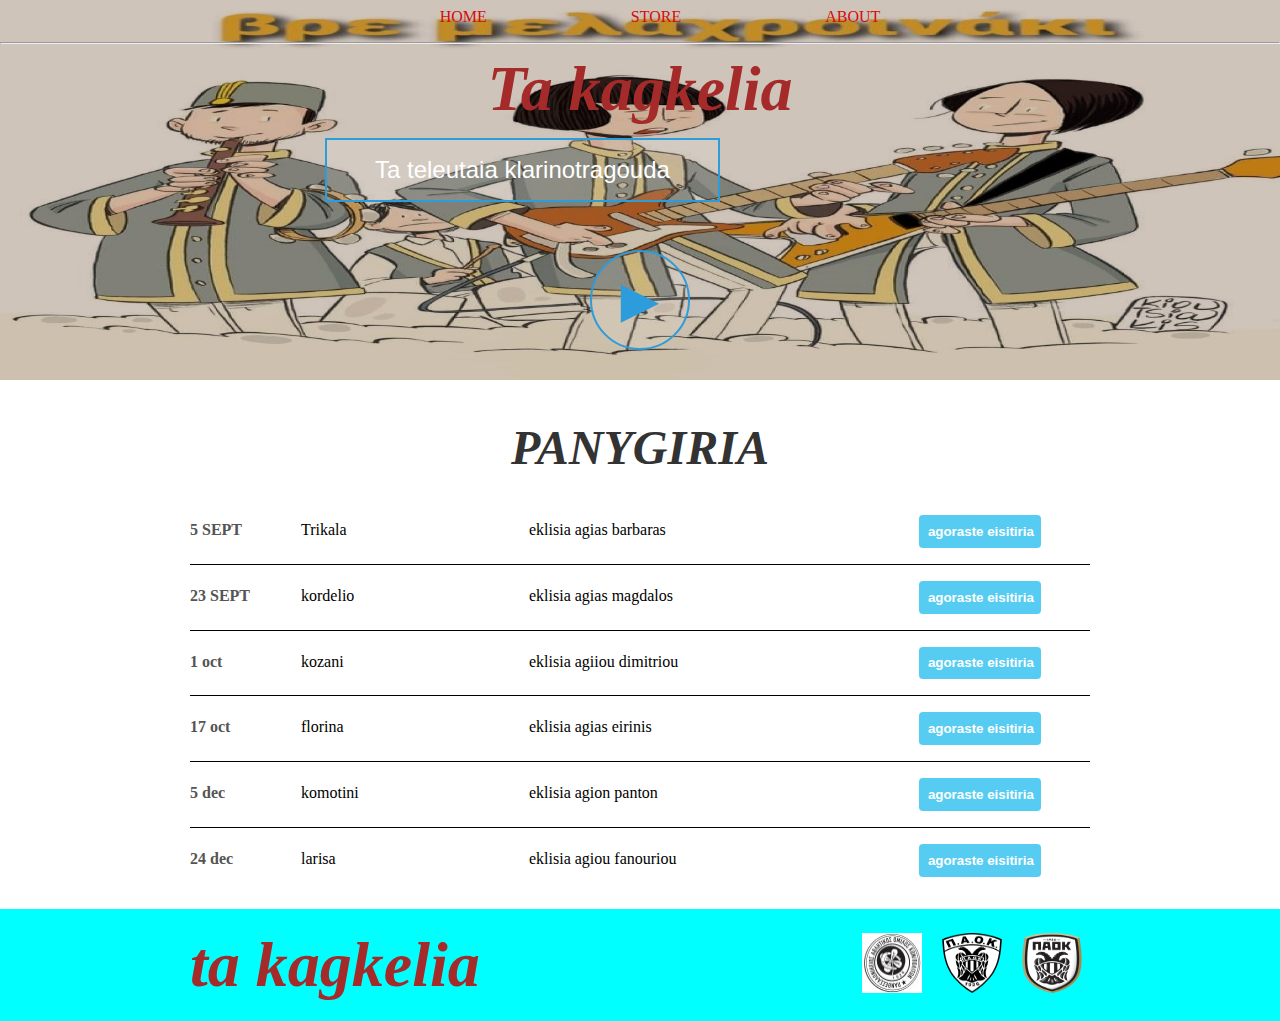
<file: index.html>
<!DOCTYPE html>
<html>
    <head>
        <title>Ta kagkelia</title>
        <link rel="stylesheet" href="style.css" />
    </head>
    <body>
        <header class="main-header">
            <nav class="nav main-nav">
                <ul>
                    <li><a href="/index.html">HOME</a></li>
                    <li><a href="/katastima.html">STORE</a></li>
                    <li><a href="/myfirstwebsite.html">ABOUT</a></li>
                </ul>
            </nav>
            <hr>
            <h1 class="band-name band-name-large"> Ta kagkelia </h1>
            <div class="container">
            <button class="button button-header" type="button" >Ta teleutaia klarinotragouda</button>
        </div>
              <button class="button button-header button-play" type="button" >&#9658</button>
        </header>
                <section class="content-section container">
             <h2 class="section-header">PANYGIRIA</h2>
            <div>
                <div class="tour-row">
                    <span class="tour-item tour-date">5 SEPT</span>
                   <span class="tour-item tour-city">Trikala </span>
                 <span class="tour-item tour-arena">eklisia agias barbaras</span>
                  <button class="button tour-item tour-button button-primary" type="button" > agoraste eisitiria </button>
                </div>
                <div class="tour-row">
                    <span class="tour-item tour-date">23 SEPT</span>
                    
                    <span class="tour-item tour-city" >kordelio </span>
                    
                    <span class="tour-item tour-arena">eklisia agias magdalos</span>
                    
                    <button class="button tour-item tour-button button-primary " type="button" > agoraste eisitiria </button>
                    
                </div>
                <div class="tour-row">
                    <span class="tour-item tour-date" >1 oct</span>
                    
                    <span class="tour-item tour-city" >kozani </span>
                    
                    <span class="tour-item tour-arena">eklisia agiiou dimitriou</span>
                    
                    <button class="button tour-item tour-button button-primary" type="button" > agoraste eisitiria </button>
                    
                </div>
                <div class="tour-row">
                    <span class="tour-item tour-date" >17 oct</span>
                   
                    <span class="tour-item tour-city"> florina </span>
                    
                    <span class="tour-item tour-arena">eklisia agias eirinis</span>
                    
                    <button class="button tour-item tour-button button-primary" type="button" > agoraste eisitiria </button>
                    
                </div>
                <div class="tour-row">
                    <span class="tour-item tour-date">5 dec</span>
                   
                    <span class="tour-item tour-city" > komotini </span>
                    
                    <span class="tour-item tour-arena" >eklisia  agion panton </span>
                    
                    <button class="button tour-item tour-button button-primary" type="button" > agoraste eisitiria </button>
                    
                </div>
                <div class="tour-row-last">
                    <span class="tour-item tour-date" >24 dec</span>
                     <span class="tour-item tour-city" >larisa</span>
                    <span class="tour-item tour-arena" >eklisia agiou fanouriou</span>
                  <button class="button tour-item tour-button button-primary" type="button" > agoraste eisitiria </button>
                  </div>
            </div>
        </section>
    </section>
    <footer class="main-footer">
        <div class="container main-footer-container">
       <h3 class="band-name"> ta kagkelia </h3> 
       <ul class="nav footer-nav">
            <li><a href="https://youtu.be/1HzYJNIRjvo" target="_blank"><img src="/image/facebook.jpg" ></a></li>
            <li><a href="https://www.facebook.com/rodehihi.tsuchisawa" target="_blank"><img src="/image/youtube.png" ></a> </li>
           <li><a href="https://twitter.com/rodehihi?ref_src=twsrc%5Etfw%7Ctwcamp%5Eembeddedtimeline%7Ctwterm%5Escreen-name%2Fslug%3Apyramidosjp%2Ffor-web%7Ctwcon%5Es1_c1" target="_blank"><img src="/image/twitter.png" ></a></li>
           </ul>
        </footer>
         </body>
</html>
</file>
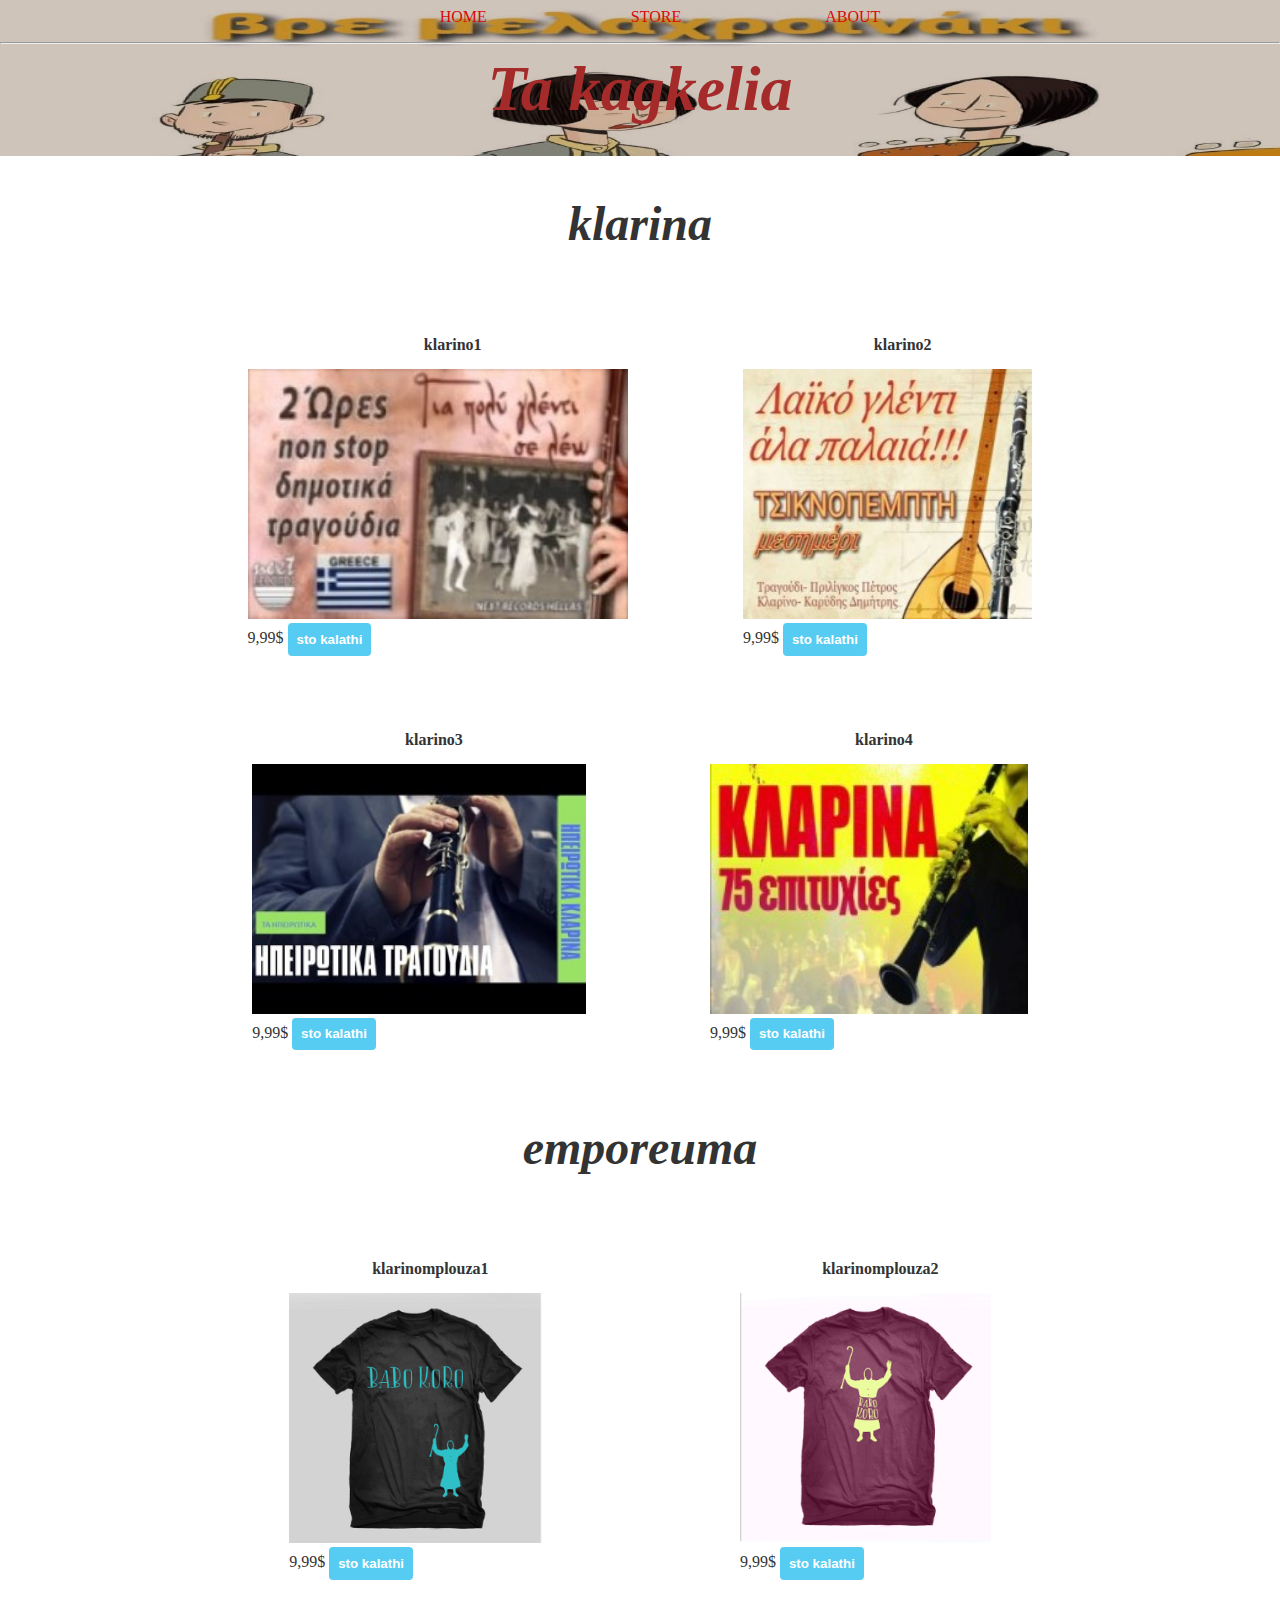
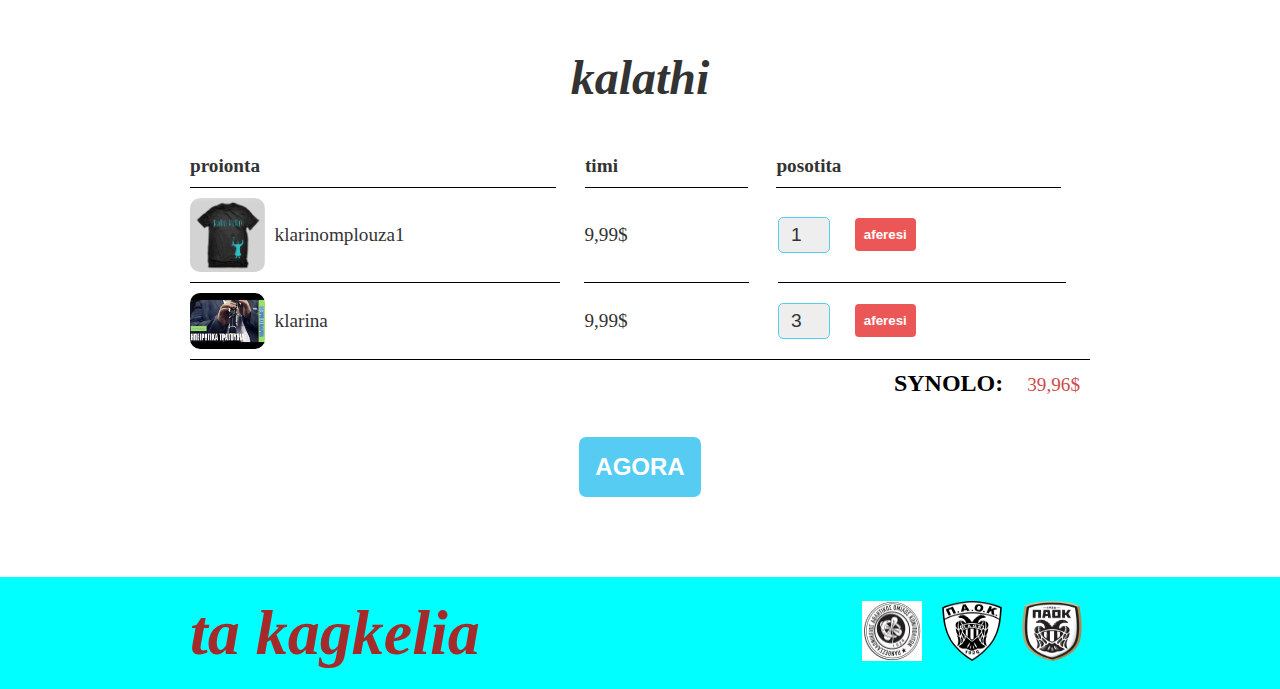
<file: katastima.html>
<!DOCTYPE html>
<html>
    <head>
        <title>Ta kagkelia</title>
        <link rel="stylesheet" href="style.css" />
        <script src="store.js" async></script>
    </head>
    <body>
        <header class="main-header">
            <nav class="nav main-nav">
                <ul>
                    <li><a href="/index.html">HOME</a></li>
                    <li><a href="/katastima.html">STORE</a></li>
                    <li><a href="/myfirstwebsite.html">ABOUT</a></li>
                </ul>
            </nav>
            <hr>
            <h1 class="band-name band-name-large"> Ta kagkelia </h1>
         </header>
         <section class="content-section container" >
            <h2 class="section-header" >klarina</h2>
            <div class="shop-items">
            <div class="shop-item">
             <span class="shop-item-title">klarino1</span>
            <img class="shop-item-image" src="image/klarino1.jpg">
             <div class="shop-item-details">
                <span class="shop-item-price">9,99$</span>
                <button class="button button-primary shop-item-button" role="button">sto  kalathi </button>
               </div>

            </div>
            <div class="shop-item">
                <span  class="shop-item-title" >klarino2</span>
              <img class="shop-item-image" src="image/klarino2.jpg">
             <div  class="shop-item-details">
                <span class="shop-item-price">9,99$</span>
                <button class="button button-primary shop-item-button" role="button">sto  kalathi </button>
               </div>

            </div>
            <div class="shop-item">
                <span  class="shop-item-title">klarino3</span>
                <img class="shop-item-image" src="image/klarino3.jpg">
             <div class="shop-item-details" >
                <span class="shop-item-price" >9,99$</span>
                <button class="button button-primary shop-item-button" role="button">sto  kalathi </button>
               </div>

            </div>
            <div class="shop-item">
                <span  class="shop-item-title" >klarino4</span>
                <img class="shop-item-image" src="image/klarino4.jpg">
             <div class="shop-item-details">
                <span class="shop-item-price" >9,99$</span>
                <button  class="button button-primary shop-item-button" role="button">sto  kalathi </button>
               </div>
            </div>   
            </div>
         </section>
            <h2 class="section-header" >emporeuma</h2>
          <section class="content-section container" >
            <div class="shop-items">
                <div class="shop-item">
                <span  class="shop-item-title">klarinomplouza1</span>
                <img class="shop-item-image" src="image/klarino-mplouza1.png">
             <div class="shop-item-details">
                <span class="shop-item-price" >9,99$</span>
                <button class="button button-primary shop-item-button" role="button">sto  kalathi </button>
               </div>

             </div>
             <div class="shop-item">
                 <span  class="shop-item-title">klarinomplouza2</span>
                 <img  class="shop-item-image" src="image/klarino-mplouza2.png">
             <div class="shop-item-details" >
                <span class="shop-item-price">9,99$</span>
                <button class="button button-primary shop-item-button"  role="button">sto  kalathi </button>
               </div>

            </div>
         </div>
        </div>
         </section>
            <section class="content-section container" >
             <h2 class="section-header">kalathi</h2>
             <div class="cart-items">
             <div class="cart-header-row">
                 <span class="cart-item cart-header cart-column">proionta</span>
                 <span class="cart-price cart-header cart-column">timi</span>
                 <span class="cart-quantity cart-header cart-column">posotita</span>
             </div>
             <div class="cart-row">
                <div class="cart-item cart-column ">
             <img class="cart-item-image" src="/image/klarino-mplouza1.png" width="100">
             <span class="cart-item-title">klarinomplouza1</span> 
            </div>
             <span class="cart-price cart-column">9,99$</span>
             <div class="cart-quantity cart-column ">
             <input class="cart-quantity-input" type="number" value="1">
             <button class="button button-danger" type="button">aferesi</button>
            </div>
           </div>
          <div class="cart-row">  
             <div class="cart-item cart-column ">
             <img class="cart-item-image" src="/image/klarino3.jpg" width="100">
                <span class="cart-item-title">klarina</span> 
               </div>
                 <span class="cart-price cart-column" >9,99$</span> 
                 <div class="cart-quantity cart-column ">
             <input class="cart-quantity-input" type="number" value="3">
             <button class="button button-danger" type="button">aferesi</button>
          </div>
         </div>
       </div>
        <div class="cart-total">
               <span class="cart-total-title">SYNOLO:</span>
             <span class="cart-total-price">39,96$</span>
            </div>
            <button class="button button-primary button-purchase" type="button"><strong>AGORA</strong></button>
         </section>
         <footer class="main-footer">
        <div class="container main-footer-container">
       <h3 class="band-name"> ta kagkelia </h3> 
       <ul class="nav footer-nav">
            <li><a href="https://youtu.be/1HzYJNIRjvo" target="_blank"><img src="/image/facebook.jpg" ></a></li>
            <li><a href="https://www.facebook.com/rodehihi.tsuchisawa" target="_blank"><img src="/image/youtube.png" ></a> </li>
           <li><a href="https://twitter.com/rodehihi?ref_src=twsrc%5Etfw%7Ctwcamp%5Eembeddedtimeline%7Ctwterm%5Escreen-name%2Fslug%3Apyramidosjp%2Ffor-web%7Ctwcon%5Es1_c1" target="_blank"><img src="/image/twitter.png" ></a></li>
           </ul>
        </footer>
         </body>
</html>
</file>
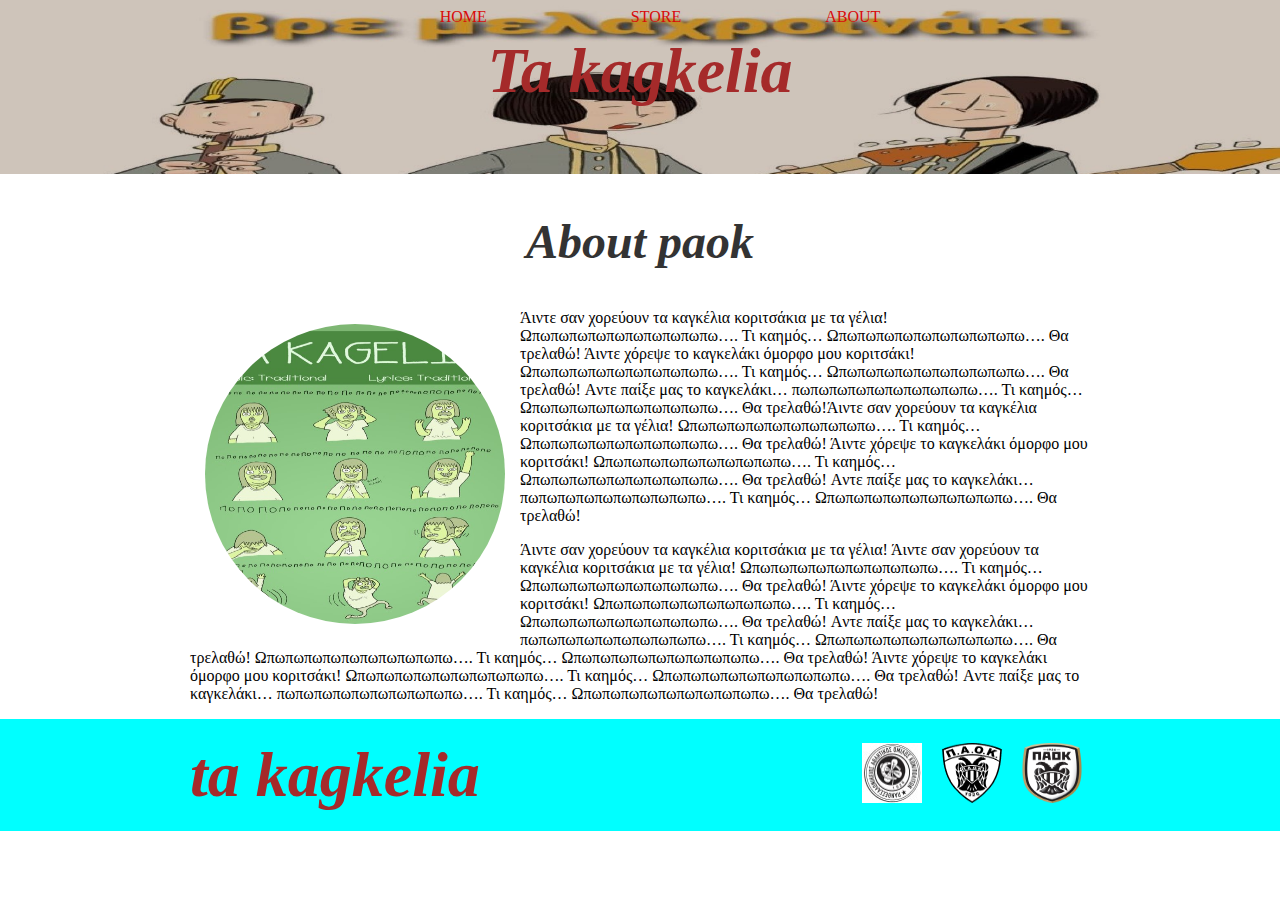
<file: myfirstwebsite.html>
<!DOCTYPE html>
<html>
    <head>
        <title>Ta kagkelia</title>
        <link rel="stylesheet" href="style.css" />
    </head>
    <body>
        <header class="main-header">
            <nav class="nav main-nav">
                <ul>
                    <li><a href="/index.html">HOME</a></li>
                    <li><a href="/katastima.html">STORE</a></li>
                    <li><a href="/myfirstwebsite.html">ABOUT</a></li>
                </ul>
            </nav>
                        <h1 class="band-name band-name-large"> Ta kagkelia </h1>
                        <br>
                        <br>
        </header>
        <section class="content-section container">
            <h2 class="section-header">About paok</h2>
            <img class="about-band-image" src="/image/kagelia.jpg" >
            <p>Άιντε σαν χορεύουν τα καγκέλια κοριτσάκια με τα γέλια!
                Ωπωπωπωπωπωπωπωπωπωπω….
                Τι καημός…
                Ωπωπωπωπωπωπωπωπωπωπω….
                Θα τρελαθώ!
                Άιντε χόρεψε το καγκελάκι όμορφο μου κοριτσάκι!
                Ωπωπωπωπωπωπωπωπωπωπω….
                Τι καημός…
                Ωπωπωπωπωπωπωπωπωπωπω….
                Θα τρελαθώ!
                Aντε παίξε μας το καγκελάκι…
                πωπωπωπωπωπωπωπωπωπω….
                Τι καημός…
                Ωπωπωπωπωπωπωπωπωπωπω….
                Θα τρελαθώ!Άιντε σαν χορεύουν τα καγκέλια κοριτσάκια με τα γέλια!
                Ωπωπωπωπωπωπωπωπωπωπω….
                Τι καημός…
                Ωπωπωπωπωπωπωπωπωπωπω….
                Θα τρελαθώ!
                Άιντε χόρεψε το καγκελάκι όμορφο μου κοριτσάκι!
                Ωπωπωπωπωπωπωπωπωπωπω….
                Τι καημός…
                Ωπωπωπωπωπωπωπωπωπωπω….
                Θα τρελαθώ!
                Aντε παίξε μας το καγκελάκι…
                πωπωπωπωπωπωπωπωπωπω….
                Τι καημός…
                Ωπωπωπωπωπωπωπωπωπωπω….
                Θα τρελαθώ!</p>
                                           
                <p>Άιντε σαν χορεύουν τα καγκέλια κοριτσάκια με τα γέλια!
                    Άιντε σαν χορεύουν τα καγκέλια κοριτσάκια με τα γέλια!
                    Ωπωπωπωπωπωπωπωπωπωπω….
                    Τι καημός…
                    Ωπωπωπωπωπωπωπωπωπωπω….
                    Θα τρελαθώ!
                    Άιντε χόρεψε το καγκελάκι όμορφο μου κοριτσάκι!
                    Ωπωπωπωπωπωπωπωπωπωπω….
                    Τι καημός…
                    Ωπωπωπωπωπωπωπωπωπωπω….
                    Θα τρελαθώ!
                    Aντε παίξε μας το καγκελάκι…
                    πωπωπωπωπωπωπωπωπωπω….
                    Τι καημός…
                    Ωπωπωπωπωπωπωπωπωπωπω….
                    Θα τρελαθώ!
                     Ωπωπωπωπωπωπωπωπωπωπω….
                    Τι καημός…
                    Ωπωπωπωπωπωπωπωπωπωπω….
                    Θα τρελαθώ!
                    Άιντε χόρεψε το καγκελάκι όμορφο μου κοριτσάκι!
                    Ωπωπωπωπωπωπωπωπωπωπω….
                    Τι καημός…
                    Ωπωπωπωπωπωπωπωπωπωπω….
                    Θα τρελαθώ!
                    Aντε παίξε μας το καγκελάκι…
                    πωπωπωπωπωπωπωπωπωπω….
                    Τι καημός…
                    Ωπωπωπωπωπωπωπωπωπωπω….
                    Θα τρελαθώ!</p>
        </section>
        <footer class="main-footer">
            <div class="container main-footer-container">
           <h3 class="band-name"> ta kagkelia </h3> 
           <ul class="nav footer-nav">
             <li><a href="https://youtu.be/1HzYJNIRjvo" target="_blank"><img src="/image/facebook.jpg" ></a></li>
            <li><a href="https://www.facebook.com/rodehihi.tsuchisawa" target="_blank"><img src="/image/youtube.png" ></a> </li>
           <li><a href="https://twitter.com/rodehihi?ref_src=twsrc%5Etfw%7Ctwcamp%5Eembeddedtimeline%7Ctwterm%5Escreen-name%2Fslug%3Apyramidosjp%2Ffor-web%7Ctwcon%5Es1_c1" target="_blank"><img src="/image/twitter.png" ></a></li>
           </ul>
        </div>
        </footer>
         </body>
</html>
</file>
<file: style.css>
@import url('https://fonts.googleapis.com/css2?family=Raleway&display=swap')


* {
    box-sizing: border-box;
    font-style: Raleway;
}

html, body {
padding: 0;

margin: 0;
}
.nav ul{
    margin: 0;

}

.nav li {
    display: inline;
}

.nav a {
    display: inline-block;
    padding: .5em;
    color: rgb(216, 11, 11);
    text-decoration: solid

}
.main-nav{
    text-align: center;
    font-size: 1,1em;
    font-weight: lighter;
    border-bottom: 2px crimson;
}
.main-nav li{
    padding:0 5%;
}
 .nav a:hover {
    background: rgb(79, 79, 209)
 }
.main-header {
    background-image: url("image/head.jpg");
    background-size: cover;
    padding-bottom: 30px;
}
.band-name {
    text-align: center;
    margin: 0;
    font-size: 4em;
    color: brown;
    font-style: oblique;
}
.content-section{
    margin: 1em;
}
.container {
    max-width:  900px;
    margin: 0 auto;
    padding: 0 1,5em;
}
.section-header {
    font-style: oblique;
    font-size: 3em;
    color: #333;
    text-align: center;
}
.about-band-image {
float: left;
height: 300px;
width: 300px;
margin: 15px;
border-radius: 50%;
}
.main-footer {
    background-color:aqua ;
    color: whitesmoke;
    padding: 0,25em 0 ;
}
.main-footer-container {
    display: flex;
    align-items: center;

}

.main-footer-container ul {
    flex-grow: 1;
    text-align: end;

}

.footer-nav li {
    padding: 0 0,5em;
}

.footer-nav img{
    width: 60px;
    height: 60px;
}
.footer-nav a:hover{
   background: red;
}

.button {
    text-align: center;
    vertical-align: middle;
    padding: 0.67em;
    cursor: pointer;
}
.button-header {
    margin: 0.5em 15% 2em 15%;
    color: white;
    border: 2px solid #2d9cdb ;
    background-color: rgba(255, 255, 255, 0.1);
    border-radius: 0;
    font-size: 1.5em;
    font-weight: lighter;
    padding-left: 2em;
    padding-right: 2em;
}

.button-header:hover {
    background-color: rgb(204, 36, 13);
}

.button-play {
    display: block;
    margin: 0 auto;
    color: #2d9cdb;
    font-size: 4em;
    border-radius: 50%;
    padding: 0;
    width: 100px;
    height: 100px;
      
}


.tour-row {
    border-bottom: 1px solid black;
    padding-bottom: 1em;
    margin-bottom: 1em;
}

.tour-row-last {
    padding-bottom: 1em;
    margin-bottom: 1em;
}

.tour-item {
    display: inline-block;
    padding-right: .5em;
}

.tour-date{
    color: #555;
    font-weight: bold;
    width: 11%;
}

.tour-city {
    width: 24%;
}

.tour-arena {
    width: 42%;
}

.tour-button {
    max-width: 19%;
}

.button-primary {
    color: white;
    background-color: #56ccf2;
    border: none;
    border-radius: .3em;
    font-weight: bold;
}
.button-primary:hover {
    background-color: #2d9cdb
}
.shop-item {
    margin: 30px;
}
.shop-item-title {
    display: block;
    font-weight: bold;
    text-align: center;
    font-size: 1,5em;
    color: #333;
    width: 100%;
    margin: 15px;
}
.shop-item-image{
    height: 250px;
}
.shop-items-details{
    display: flex;
    align-items: center;
    padding: 5px;
}
.shop-item-price{
    flex-grow:  1;
    color: #333
}
.shop-items{
    display: flex;
    flex-wrap: wrap;
    justify-content: space-around;
}
.cart-header {
    font-weight: bold;
    font-size: 1.2em;
    color: #333;
}

.cart-column{
    border-bottom: 1px solid black;
    margin-right: 1.5em;
    padding-bottom: 10px;
    margin-top: 10px;
    display: flex;
    align-items: center;
}
.cart-row,
.cart-header-row {
    display: flex;
}

.cart-item {
width: 45%;
}

.cart-price {
width: 20%;
font-size: 1.2em;
color: #333;
}

.cart-quantity {
width: 35%;
}

.cart-item-title{
    color: #333;
    margin: .5em;
    font-size: 1.2em;
}
.cart-item-image {
    width: 75px;
    height: auto;
    border-radius: 10px;
}

.button-danger {
    color: white;
    background-color: #eb5757;
    font-weight: bold;
    border-radius: 0.3em;
    border: none;
}

.button-danger:hover {
    background-color: #cc4c4c;
}

.cart-quantity-input {
    height: 34px;
    width: 50px;
    border-radius: 5px;
    border: 1px solid #56ccf2;
    background-color: #eee;
    color: #333;
    padding: 0;
    text-align: center;
    font-size: 1.2em;
    margin-right: 25px;
}
.cart-row:last-child {
    border-bottom: 1px solid black;
}
.cart-row:last-child .cart-column {
    border: none;
}

.cart-total {
    text-align: end;
    margin-top: 10px;
    margin-right: 10px;
}
.cart-total-title {
font-size: 1.5em;
font-weight: bold;
color: black;
margin-right: 20px;
}
.cart-total-price {
    color: #cc4c4c;
    font-size: 1.2em;
}

.button-purchase{
    display: block;
margin: 40px auto 80px auto;
font-size: 1.50em;
}
</file>
